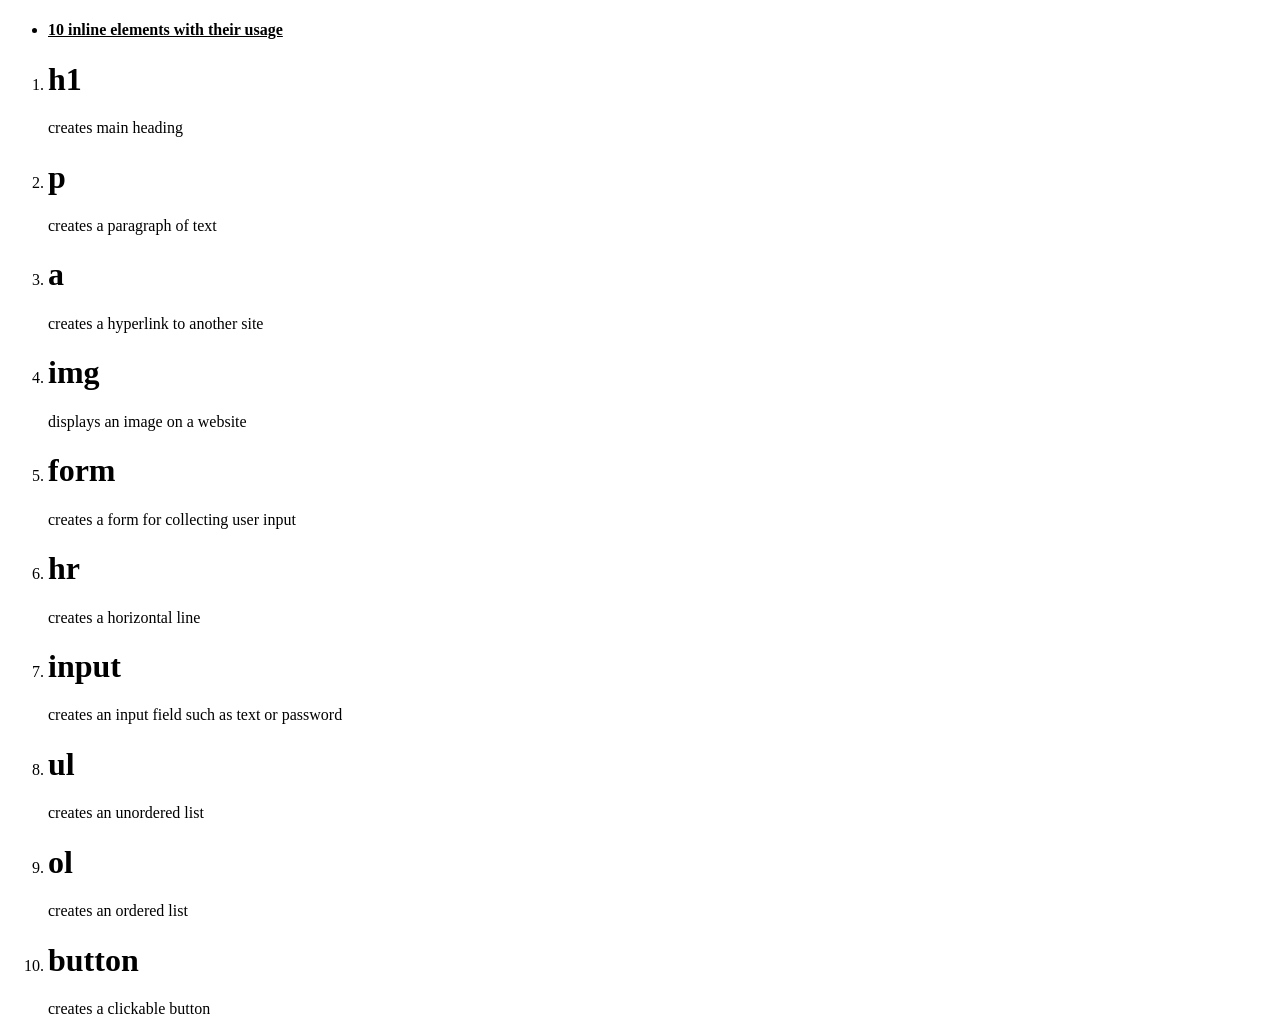
<file: class.html>
<!DOCTYPE html>
<html lang="en">
<head>
    <meta charset="UTF-8">
    <meta name="viewport" content="width=device-width, initial-scale=1.0">
    <title>Document</title>
</head>
<body>
    <div>
   <ul><li><u><h4>10 inline elements with their usage</h4></u></li></ul>

   <ol><li><h1><bold>h1</bold></h1></li>
   <P>creates main heading</P>
   <li><h1><bold>p</bold></h1></li>
    <p>creates a paragraph of text</p>
   <li><h1><bold>a</bold></h1></li>
    <p>creates a hyperlink to another site</p>
   <li><h1><bold>img</bold></h1></li>
    <p>displays an image on a website</p>
   <li><h1><bold>form</bold></h1></li>
    <p>creates a form for collecting user input</p>
   <li><h1><bold>hr</bold></h1></li>
    <p>creates a horizontal line</p>
   <li><h1><bold>input</bold></h1></li>
    <p>creates an input field such as text or password</p>
   <li><h1><bold>ul</bold></h1></li>
    <p> creates an unordered list</p>
   <li><h1><bold>ol</bold></h1></li>
    <p>creates an ordered list</p>
   <li><h1>button</h1></li>
     <p>creates a clickable button</p></ol>
</div>

</body>
</html>
</file>
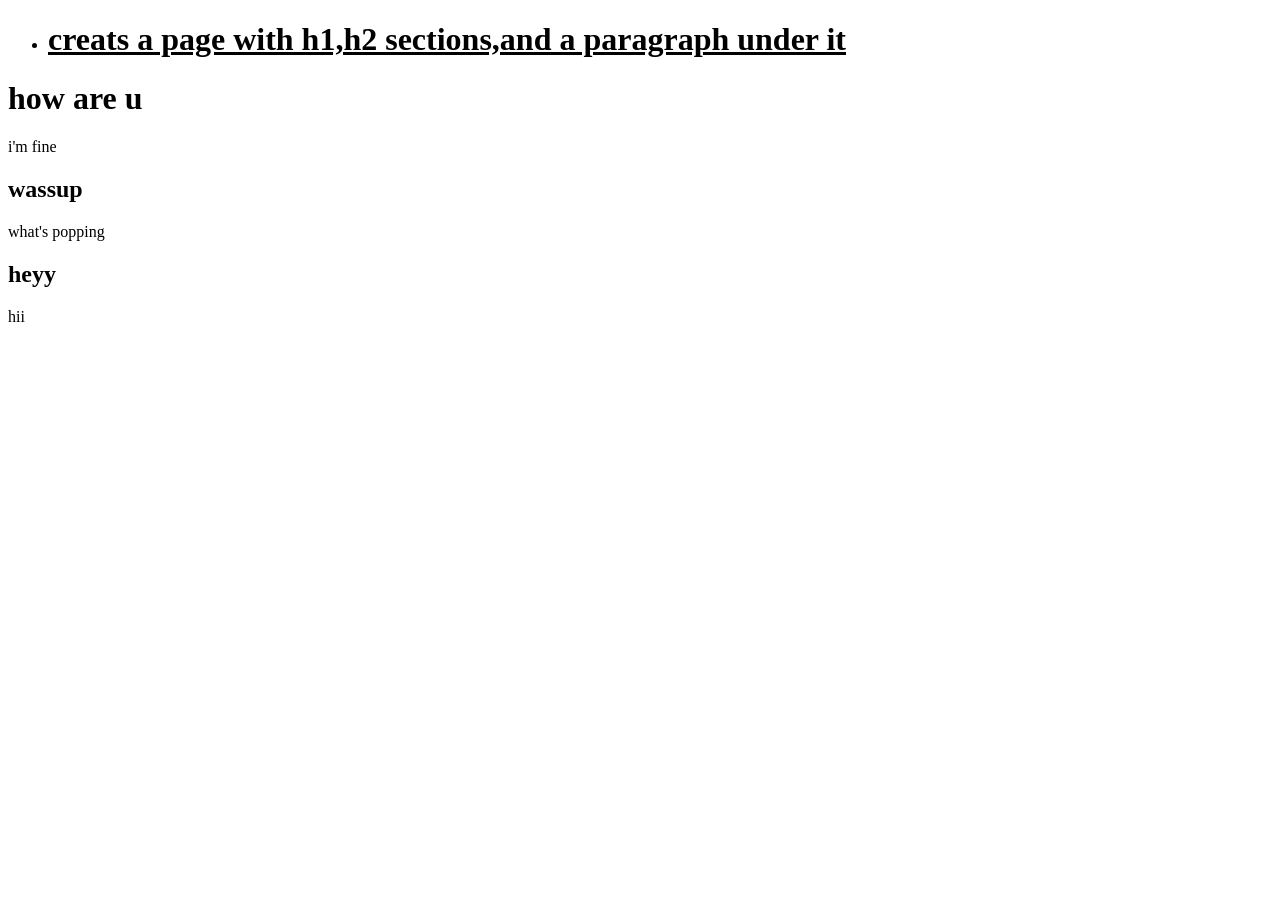
<file: home.html>
<!DOCTYPE html>
<html lang="en">
<head>
    <meta charset="UTF-8">
    <meta name="viewport" content="width=device-width, initial-scale=1.0">
    <title>Document</title>
</head>
<body>
    <div>
   <ul><li><u><h1 class="calm"> creats a page with h1,h2 sections,and a paragraph under it</h1></u></li></ul>
    <h1><bold>how are u</bold></h1>
     <p>i'm fine</p>
   <h2>wassup</h2></h1>
    <p>what's popping</p>
   <h2>heyy</h2>
    <p>hii</p>
</div>
</body>
</html>
</file>
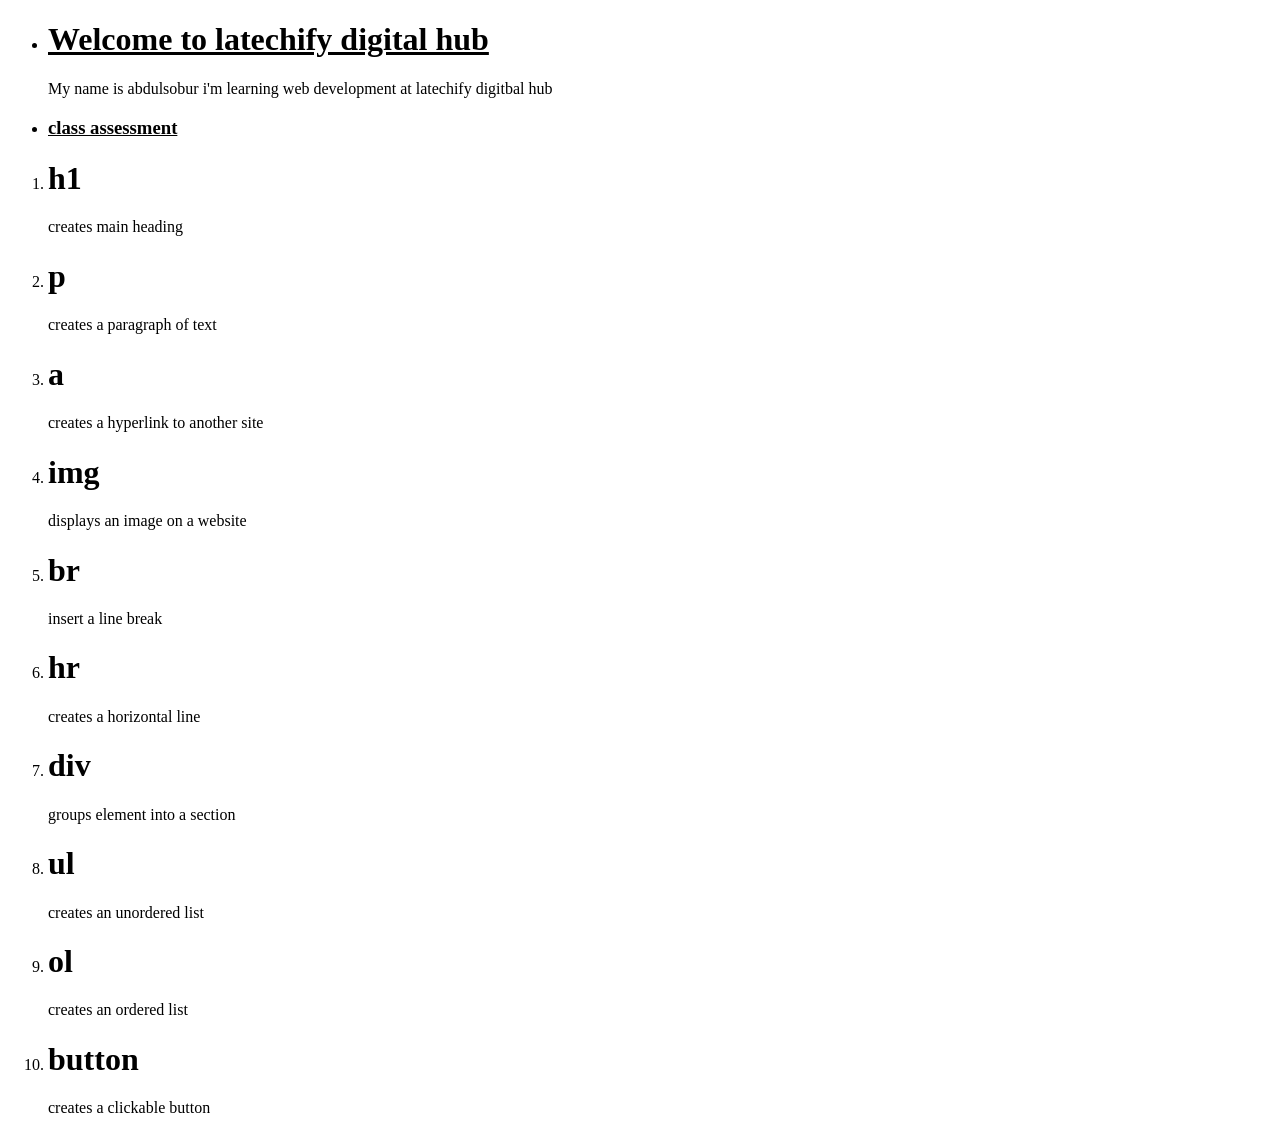
<file: hope.html>
<!DOCTYPE html>
<html lang="en">
<head>
    <meta charset="UTF-8">
    <meta name="viewport" content="width=device-width, initial-scale=1.0">
    <title>Document</title>
</head>
<body>
    <div>
    <ul><li><u><h1>Welcome to latechify digital hub</h1></u></li>
    <p>My name is abdulsobur i'm learning web development at latechify digitbal hub</p></ul>
   <ul><li><u><h3>class assessment</h3></u></li></ul>
   <ol><li><h1><bold>h1</bold></h1></li>
   <P>creates main heading</P>
   <li><h1><bold>p</bold></h1></li>
    <p>creates a paragraph of text</p>
   <li><h1><bold>a</bold></h1></li> 
    <p>creates a hyperlink to another site</p>
   <li><h1><bold>img</bold></h1></li>
    <p>displays an image on a website</p>
   <li><h1><bold>br</bold></h1></li>
    <p>insert a line break</p>
   <li><h1><bold>hr</bold></h1></li>
    <p>creates a horizontal line</p>
   <li><h1><bold>div</bold></h1></li>
    <p>groups element into a section</p>
   <li><h1><bold>ul</bold></h1></li>
    <p> creates an unordered list</p>
   <li><h1><bold>ol</bold></h1></li>
    <p>creates an ordered list</p>
   <li><h1>button</h1></li>
     <p>creates a clickable button</p></ol>
</div>
</body>
</html>
</file>
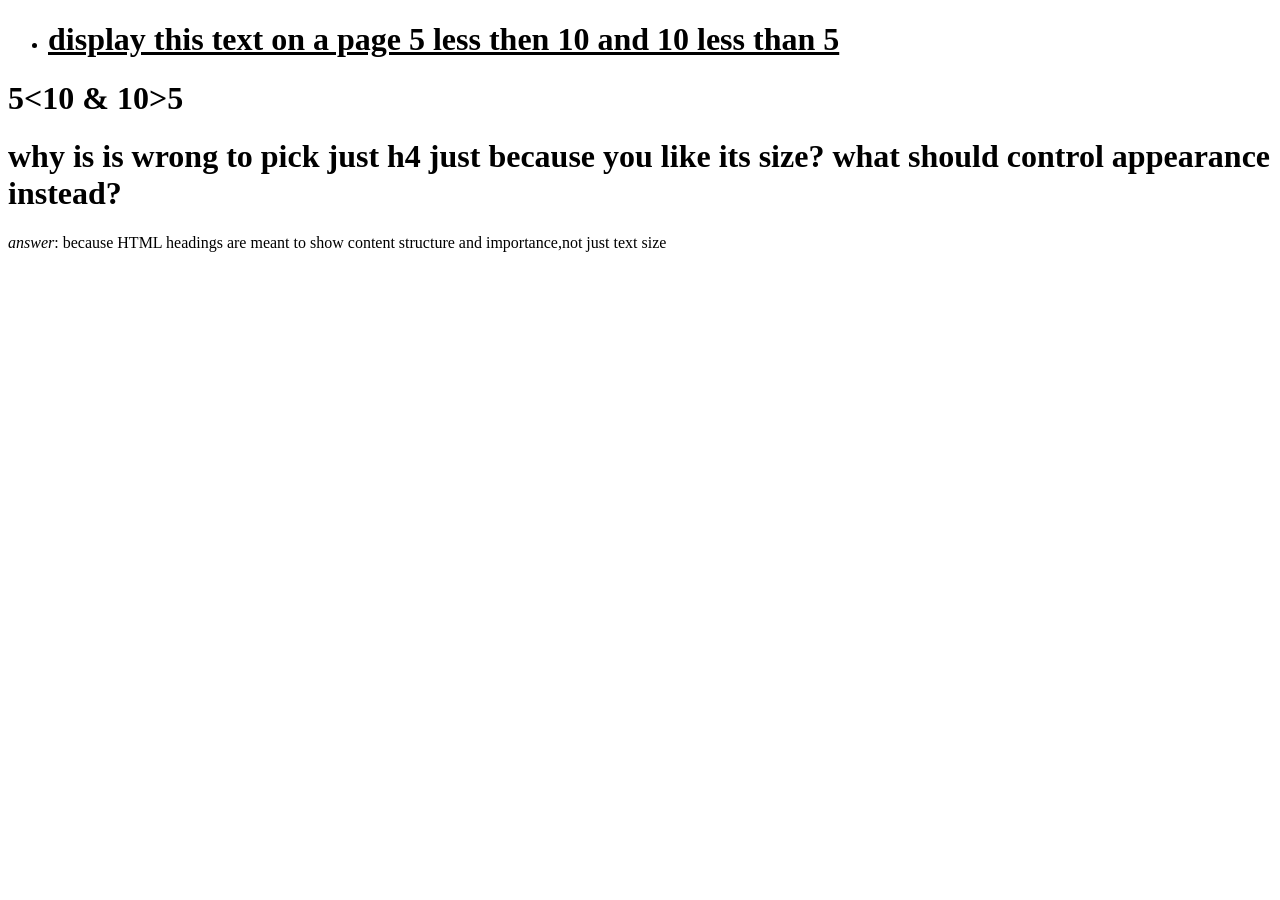
<file: main.html>
<!DOCTYPE html>
<html lang="en">
<head>
    <meta charset="UTF-8">
    <meta name="viewport" content="width=device-width, initial-scale=1.0">
    <title>Document</title>
</head>
<body>
    <div>
   <ul><li><u><h1 class="heyy">display this text on a page 5 less then 10 and 10 less than 5</h1></u></li></ul>  
    <h1> 5&lt10 &amp 10&gt5</h1>
   <h1>why is is wrong to pick just h4 just because you like its size? what should control appearance instead?</h1>
    <p><em>answer</em>: because HTML headings are meant to show content structure and importance,not just text size</p>
</div>
</body>
</html>
</file>
